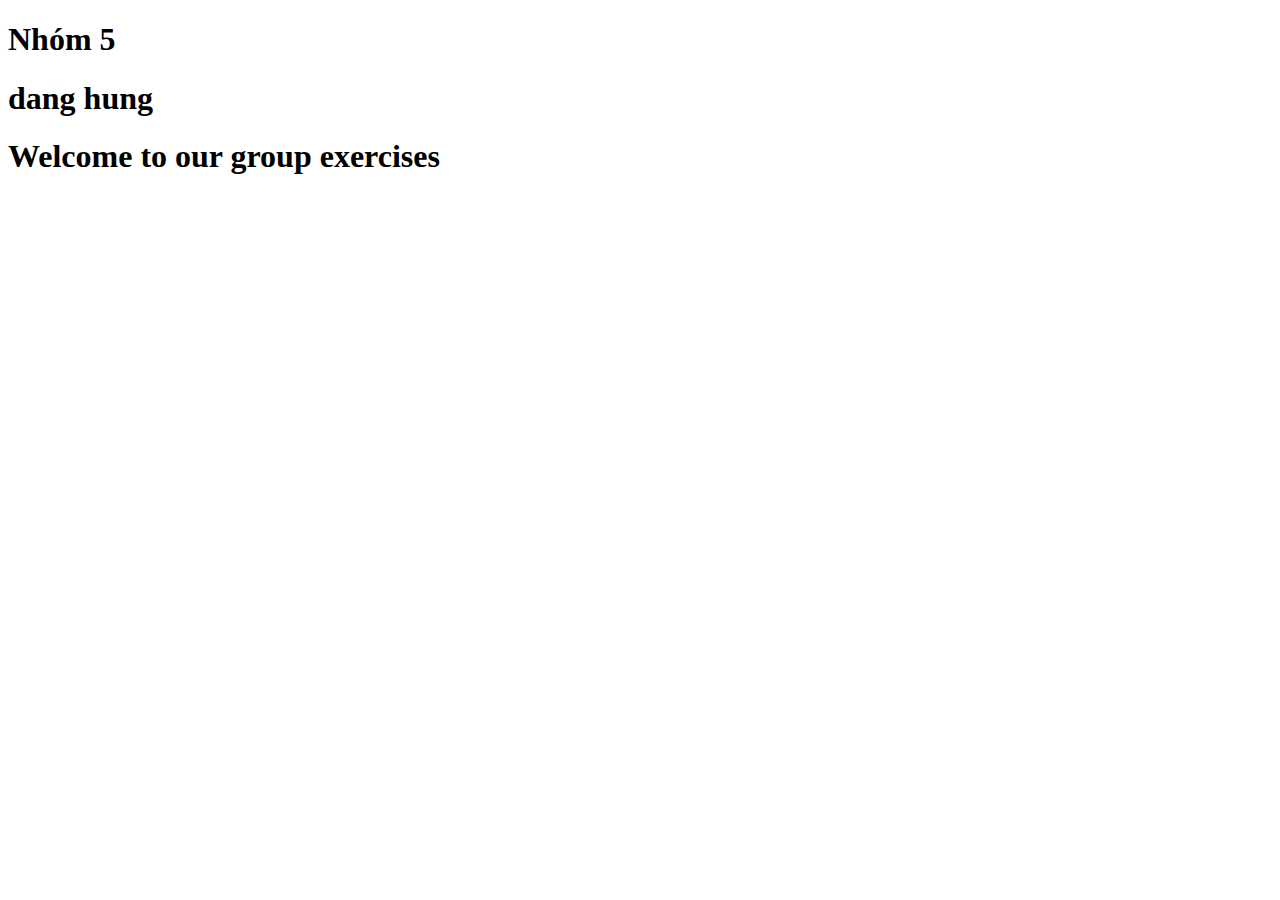
<file: index.html>
<!DOCTYPE html>
<html lang="en">
<head>
    <meta charset="UTF-8">
    <meta http-equiv="X-UA-Compatible" content="IE=edge">
    <meta name="viewport" content="width=device-width, initial-scale=1.0">
    <title>Document</title>
</head>
<body>
    <h1>Nhóm 5</h1>
    <h1>dang hung</h1>
    <h1>Welcome to our group exercises</h1>
</body>
</html>
</file>
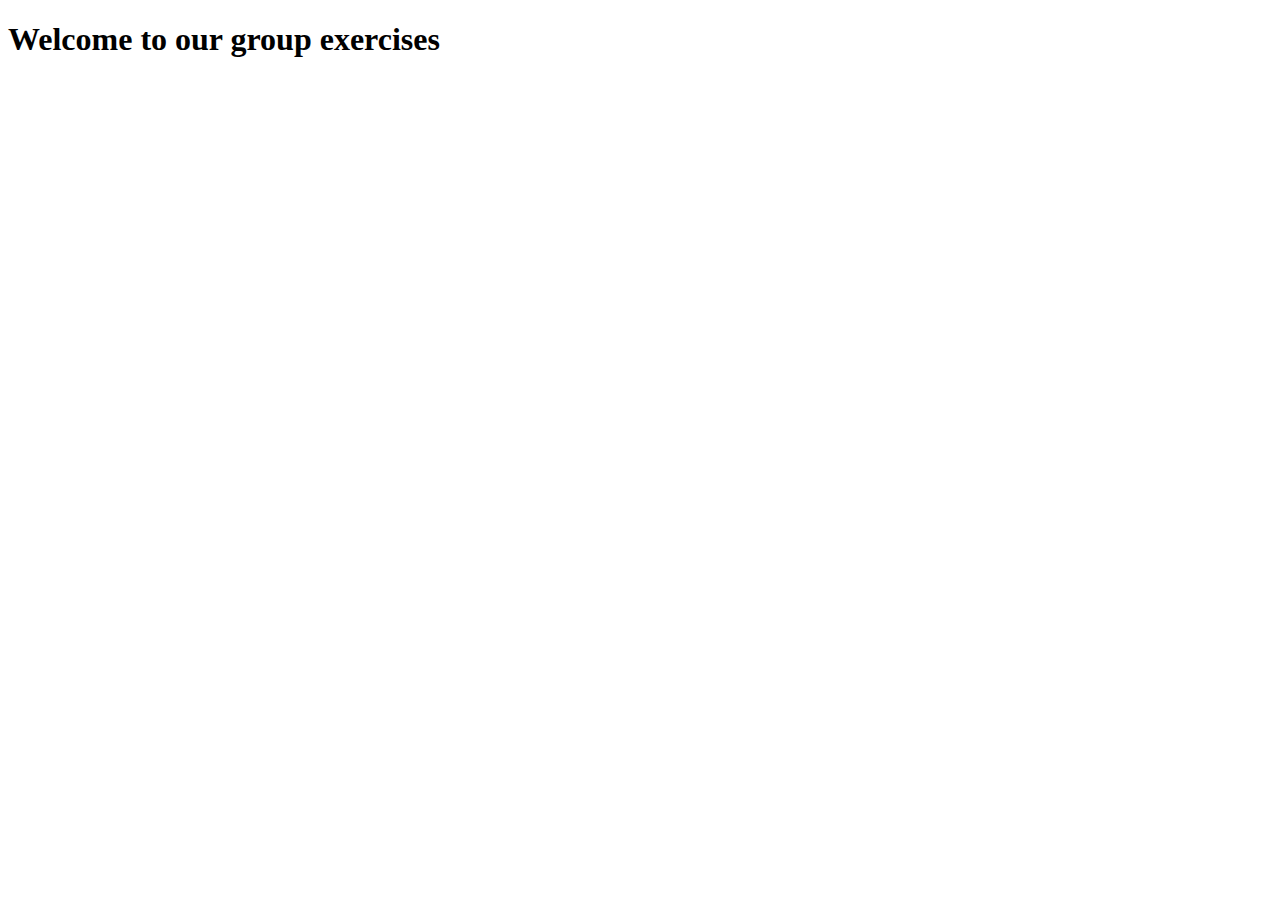
<file: testtrainghiem.html>
<!DOCTYPE html>
<html lang="en">
<head>
    <meta charset="UTF-8">
    <meta http-equiv="X-UA-Compatible" content="IE=edge">
    <meta name="viewport" content="width=device-width, initial-scale=1.0">
    <title>Document</title>
</head>
<body>
    <h1>Welcome to our group exercises</h1>
</body>
</html>
</file>
